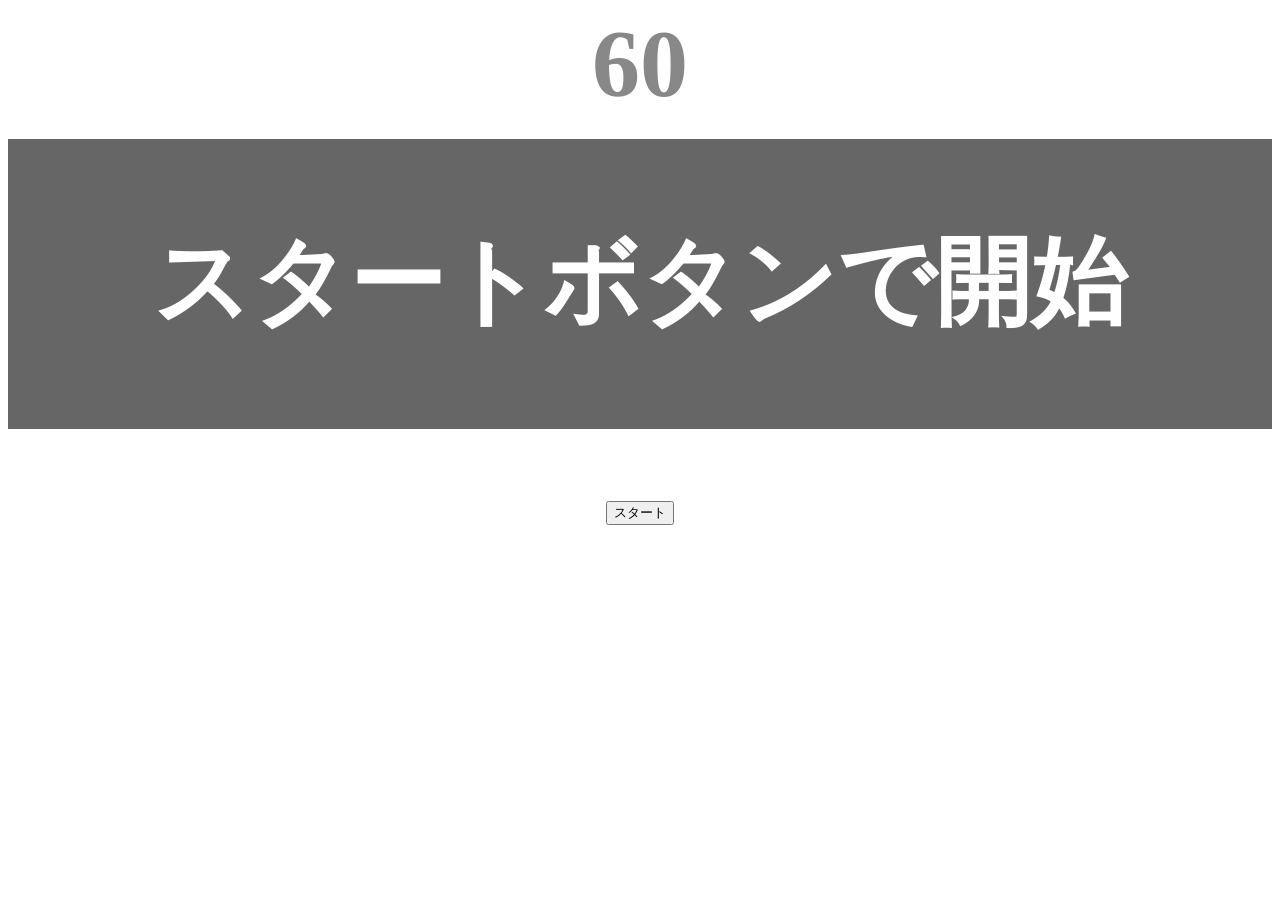
<file: kadai_001/index.html>
<!DOCTYPE html>
<html lang="ja">
<head>
  <title>タイピングゲーム</title>
  <meta charset="UTF-8">
  <meta name="description" content="【JavaScript応用編】簡易的なタイピングゲームです。">
  <meta name="viewport" content="width=device-width, initial-scale=1.0">
  <link rel="stylesheet" href="style.css">
</head>
<body>
    <p id="count" class="count">60</p>
    <div id="wrap" class="wrap">
        <span id="typed" class="typed"></span><span id="untyped"></span>
    </div>
    <button id="start">スタート</button>
    <p id="typecount" class="typecount">0</p>
    <script type="text/javascript" src="main.js"></script>
</body>
</html>
</file>
<file: kadai_001/style.css>
body {
    font-size: 6em;
    text-align: center;
}

.count {
    margin: 0;
    font-weight: bold;
    color: #888;
}

.wrap {
    margin-top: 20px;
    padding: 80px 40px;
    background-color: #666;
    font-weight: bold;
    color: #fff;
}
.typed {
    color: lightgreen;
}
.mistyped {
    background-color: red;
}

.typecount {
    margin: 0;
    font-weight: bold;
    color: #888;
    display: none;
   
}
</file>
<file: kadai_tutorial_output/style.css>
body {
    font-size: 6em;
    text-align: center;
}

.count {
    margin: 0;
    font-weight: bold;
    color: #888;
}

.wrap {
    margin-top: 20px;
    padding: 80px 40px;
    background-color: #666;
    font-weight: bold;
    color: #fff;
}
.typed {
    color: lightgreen;
}
.mistyped {
    background-color: red;
}
</file>
